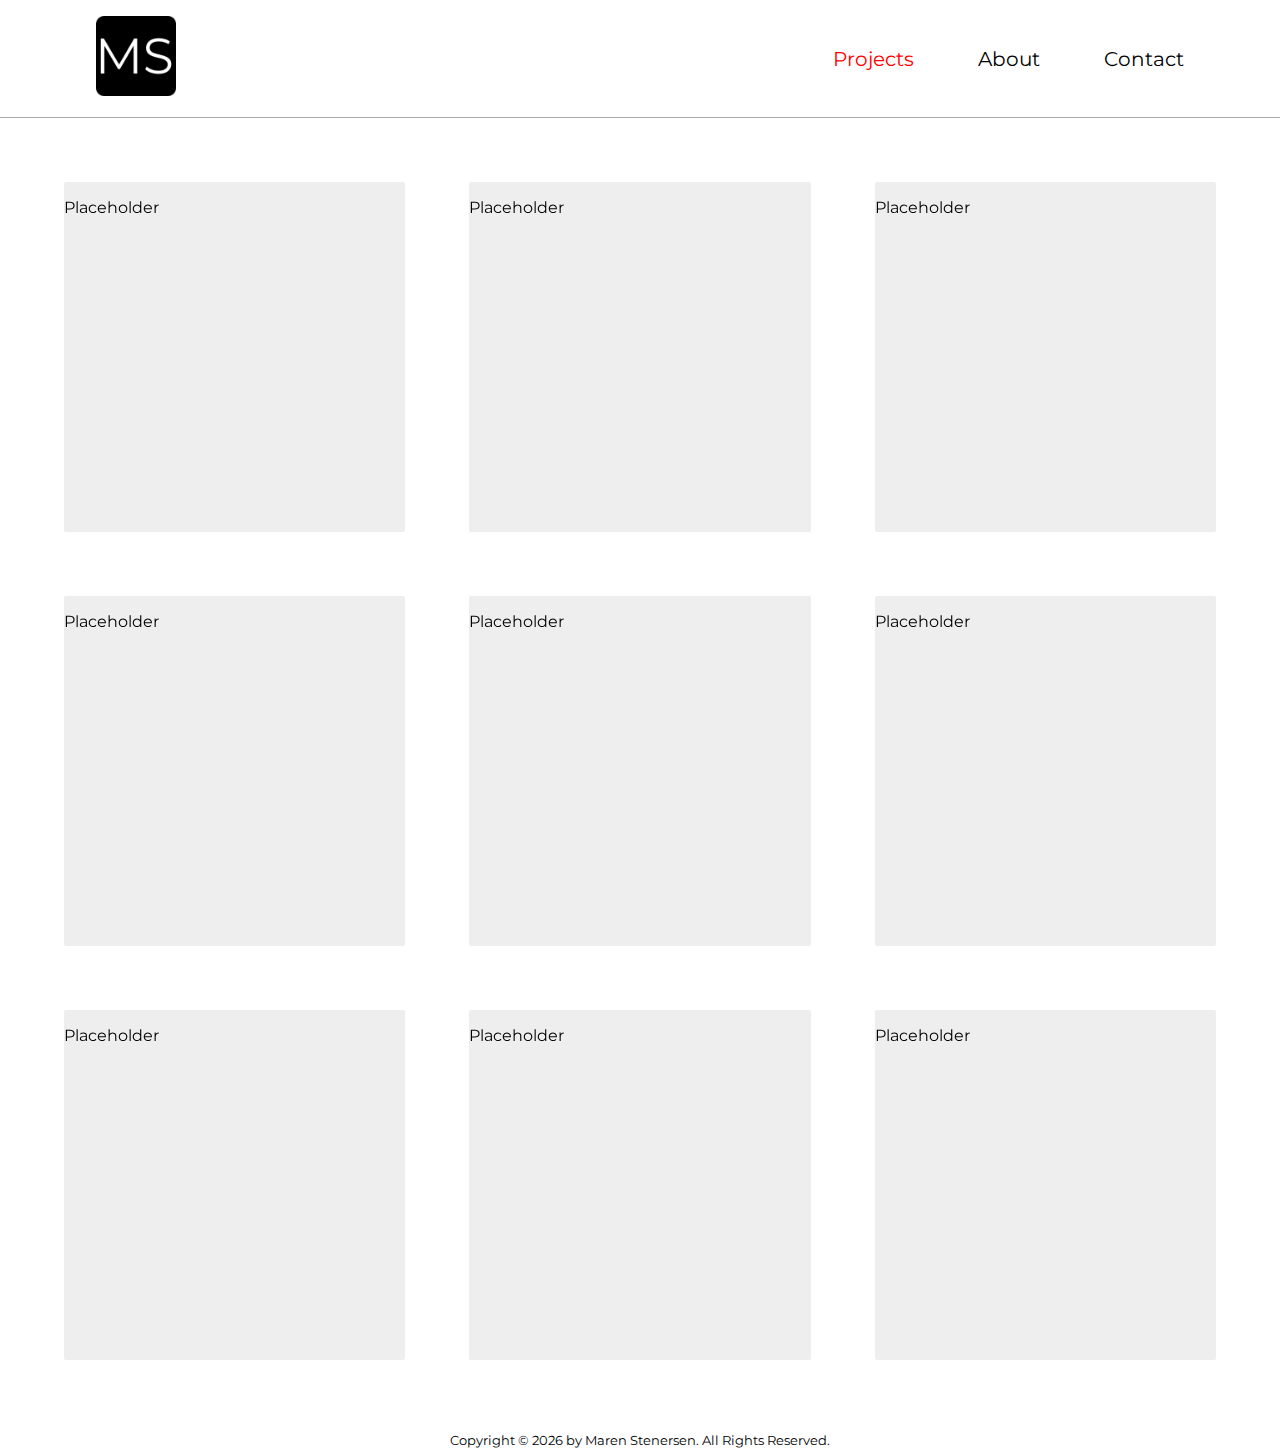
<file: index.html>
<!DOCTYPE html>
<html lang="en">
    <head>
        <meta charset="UTF-8">
        <meta name="viewport" content="width=device-width, initial-scale=1.0">
        <meta http-equiv="X-UA-Compatible" content="ie=edge">
        <title>Portfolio</title>
        <link rel="stylesheet" href="/assets/styles/style.css">
        <link href="https://fonts.googleapis.com/css2?family=Montserrat:ital,wght@0,100..900;1,100..900&display=swap" rel="stylesheet">
        <link rel="apple-touch-icon" sizes="180x180" href="/apple-touch-icon.png">
        <link rel="icon" type="image/png" sizes="32x32" href="/favicon-32x32.png">
        <link rel="icon" type="image/png" sizes="16x16" href="/favicon-16x16.png">
        <link rel="manifest" href="/site.webmanifest">
    </head>
    <body>
        <header>
            <div class="logo">
                <img src="/android-chrome-192x192.png" alt="logo">
            </div>
            <div class="nav">
                <a class="active" href="/index.html">Projects</a>
                <a class="nav-button" href="/assets/pages/about.html">About</a>
                <a class="nav-button" href="/assets/pages/contact.html">Contact</a>
            </div>
        </header>
        <main>
            <div class="showcase">
                <div class="card">
                    <div class="project-name">
                        <p>Placeholder</p>
                    </div>
                </div>
                <div class="card">
                    <div class="project-name">
                        <p>Placeholder</p>
                    </div>
                </div>
                <div class="card">
                    <div class="project-name">
                        <p>Placeholder</p>
                    </div>
                </div>
                <div class="card">
                    <div class="project-name">
                        <p>Placeholder</p>
                    </div>
                </div>
                <div class="card">
                    <div class="project-name">
                        <p>Placeholder</p>
                    </div>
                </div>
                <div class="card">
                    <div class="project-name">
                        <p>Placeholder</p>
                    </div>
                </div>
                <div class="card">
                    <div class="project-name">
                        <p>Placeholder</p>
                    </div>
                </div>
                <div class="card">
                    <div class="project-name">
                        <p>Placeholder</p>
                    </div>
                </div>
                <div class="card">
                    <div class="project-name">
                        <p>Placeholder</p>
                    </div>
                </div>
            </div>
        </main>
        <footer>
            <small>
                Copyright © <script>document.write(new Date().getFullYear())</script> by Maren Stenersen. All Rights Reserved.
            </small>
        </footer>
        <script src="/assets/js/script.js"></script>
    </body>
</html>
</file>
<file: assets/styles/style.css>
@keyframes slide-laptop {
    0% {
        translate: 0 5vh;
    }
    100% {
        translate: 0 0;
    }
}
@keyframes slide-mobile {
    0% {
        translate: 10vw 0;
    }
    100% {
        translate: 0 0;
    }
}
@keyframes slide-mobile-rev {
    0% {
        translate: 0 0;
    }
    100% {
        translate: 10vw 0;
    }
}


/* rules for index.html */
:root {
    height: 100%;
    max-width: 100%;
    overflow-x: hidden;
    scroll-behavior: smooth;
}

* {
    box-sizing: border-box;
    font-family: "Montserrat";
    -webkit-tap-highlight-color: transparent;
}

body.hasHover a:active {
    scale: 0.9;
}

body {
    height: 100%;
    width: 100vw;
    max-width: 100%;
    margin: 0;
    padding: 0;
}

header {
    display: flex;
    justify-content: space-between;
    align-items: center;
    align-content: center;
    height: auto;
    padding: 1rem 2rem 1rem 2rem;
    border-bottom: 1.5px solid darkgrey;
}

.logo {
    height: 69px;
    width: 80px;
    margin-bottom: 1rem;
    margin-left: 4rem;
}

.logo img {
    height: auto;
    width: 100%;
}

.nav {
    display: flex;
    height: 100%;
    width: auto;
    margin-right: 2rem;
}

.nav-button, 
.active {
    margin: 0rem 2rem 0 2rem;
    font-size: 20px;
    text-decoration: none;
    color: black;
    transition: 0.1s ease;
}

body.hasHover .nav-button:hover,
body.hasHover .active:hover{
    scale: 1.1;
}

body.hasHover .nav-button:active, 
body.hasHover .active:active {
    scale: 1;
    color: dimgrey;
}

.active {
    color: red;
}

.showcase {
    display: flex;
    flex-wrap: wrap;
    height: auto;
    margin: 2rem;
}

.card {
    flex: 25%;
    height: 350px;
    margin: 2rem;
    opacity: 1;
    overflow: hidden;
    border-radius: 2px;
    background-color: #eee;
    filter: grayscale(1);
    transition: 0.3s ease;
}

body.hasHover .card:hover {
    translate: 0 -1rem;
    opacity: 1;
    cursor: pointer;
    filter: grayscale(0);
    box-shadow: rgba(0, 0, 0, 0.5) 0px 3px 8px;
}

.project-image-container {
    height: 100%;
    width: 100%;
}

.project-image-container a {
    height: 100%;
    width: 100%;
    text-decoration: none;
    color: white;
}

.project-image-container img {
    height: 100%;
    object-fit: cover;
}

.project-name-container {
    position: fixed;
    bottom: 0;
    right: 0;
    visibility: hidden;
    opacity: 0;
    margin: 1rem;
    color: white;
    transition: 0.1s ease-in;
}

body.hasHover .card:hover .project-name-container {
    visibility: visible;
    opacity: 1;
    animation-name: slide-laptop;
    animation-duration: 0.3s;
    animation-iteration-count: 1;
}

.project-name-container p {
    margin: 0;
    padding: 0;
}

footer {
    display: flex;
    justify-content: center;
    align-items: center;
    height: 2rem;
    width: 100%;
}

.footer-links {
    display: flex;
    align-items: center;
    position: fixed;
    right: 0;
    bottom: 0;
    margin: 0 5rem 1rem 5rem;
    padding: 0.5rem 0 0.5rem 0;
    border-top: 1px solid;
    border-bottom: 1px solid;
    border-radius: 10px;
    border-color: rgba(255, 255, 255, 0.3);
    background: rgba(255, 255, 255, 0.2);
    backdrop-filter: blur(7px);
}


/* section for about.html */
.about-main {
    display: flex;
    justify-content: center;
}

.about-container {
    display: flex;
    flex-direction: row;
    justify-content: center;
    align-items: center;
    width: 50%;
    margin: 5rem;
    background-color: #eee;
    border: 1px solid darkgrey;
    border-radius: 2px;
}

.headshot {
    height: 100%;
    width: 500px;
}

.headshot img {
    height: 100%;
    width: 100%;
    border-radius: 2px;
}

.text-box {
    display: flex;
    flex-direction: column;
    width: 50%;
    margin: 2rem 0 2rem 2rem;
}

.h1 {
    margin: 0;
    margin-bottom: 1rem;
    font-size: 30px;
}

.p {
    margin-right: 1rem;
}

.about-footer {
    position: absolute;
    bottom: 0;
}


/* section for contact.html */
.contact-main {
    display: flex;
    flex-direction: column;
    align-items: center;
    text-align: center;
    overflow: hidden;
}

.contact-container {
    display: flex;
    flex-direction: column;
    align-items: center;
    position: relative;
    height: 65vh;
    width: 30%;
    margin: 2rem 2rem 1rem 2rem;
    margin-top: 4rem;
    padding: 0 2rem 2rem 2rem;
    background-color: #eee;
    border: 1px solid darkgrey;
    border-radius: 2px;
}

.hero-title {
    align-self: center;
    margin-top: 1rem;
    font-size: 40px;
    border-bottom: 1.5px solid darkgrey;
}

.hero-title p {
    margin: 1rem;
}

.info {
    display: flex;
    flex-direction: column;
    text-align: center;
    margin: 0;
    margin-top: 4rem;
}

.info p {
    align-content: center;
    height: 25px;
    padding-left: 2rem;
    border-left: 1.5px solid darkgrey;
}

.info-email {
    display: flex;
    justify-content: left;
    align-items: center;
    margin-bottom: 1rem;
}

.info-email img {
    height: 48px;
    width: 48px;
    margin-right: 2rem;
}

.info-location {
    display: flex;
    justify-content: left;
    align-items: center;    
    margin-top: 1rem;
    margin-bottom: 1rem;
}

.info-location img {
    height: 48px;
    width: 48px;
    margin-right: 2rem;
}

.links {
    display: flex;
    align-self: center;
    height: auto;
    width: auto;
    margin-bottom: 1rem;
}

.instagram,
.linkedin, 
.facebook {
    height: 32px;
    margin: 0 0.5rem 0 0.5rem;
}

.instagram img,
.linkedin img,
.facebook img {
    height: auto;
    width: 2rem;
    transition: 0.1s ease;
    border-radius: 8px;
}

body.hasHover .instagram img:hover,
body.hasHover .linkedin img:hover,
body.hasHover .facebook img:hover {
    scale: 1.05;
    box-shadow: rgba(0, 0, 0, 0.5) 0px 3px 8px;
}

.socials {
    align-self: center;
    margin-top: 1rem;
    margin-bottom: 3rem;
}

.socials p {
    padding: 0.5rem 1rem;
    border-bottom: 1.5px solid darkgrey;
}

.socials, 
.links {
    position: absolute;
    bottom: 0;
}

.contact-footer {
    position: absolute;
    bottom: 0;
}


/* rules for projects.html */
.project-container {
    display: flex;
    justify-content: center;
    justify-self: center;
    position: relative;
    width: 50%;
    margin-top: 4rem;
    background-color: #eee;
    border: 1px solid darkgrey;
    border-radius: 2px;
}

.hero-text {
    display: flex;
    flex-direction: column;
    align-items: center;
    align-self: center;
}

.project-title {
    font-size: 30px;
}

.project-desc {
    margin-bottom: 2rem;
}

.back-button {
    display: flex;
    position: absolute;
    top: 5px;
    right: 5px;
    height: auto;
    width: fit-content;
}

.back-button img {
    height: 25px;
    width: 25px;
    opacity: 0.5;
    border-radius: 3.5px;
    transition: 0.1s ease;
}

body.hasHover .back-button img:hover {
    opacity: 1;
}

.back-button a {
    height: 25px;
    width: 25px;
    border-radius: 3.5px;
}


/* rules for phone display */
@media screen and (max-width: 600px) {
    :root {
        overflow-y: scroll;
        scroll-snap-type: y mandatory;
    }
    header {
        padding: 1rem;
        scroll-snap-align: start;
    }
    .logo {
        width: 69px;
        margin-bottom: 0;
    }
    .nav {
        flex-direction: column;
        margin-top: 2px;
        margin-bottom: 2px;
    }
    .showcase {
        margin: 2rem 0 2rem 0;
    }
    .card {
        flex: 100%;
        opacity: 0.8;
        scroll-snap-align: center;
        transition: 0.5s ease;
    }
    .project-name-container {
        transition: 0.3s ease 0.3s;
    }
    .card.hasFocus {
        opacity: 1;
        filter: grayscale(0);
        box-shadow: rgba(0, 0, 0, 0.5) 0px 3px 8px;
    }
    .card.hasFocus .project-name-container {
        visibility: visible;
        opacity: 1;
        animation-name: slide-mobile;
        animation-duration: 0.3s;
        animation-iteration-count: 1;
        animation-delay: 0.3s;
    }
    .card.lostFocus .project-name-container {
        visibility: hidden;
        opacity: 0;
        animation-name: slide-mobile-rev;
        animation-duration: 0.3s;
        animation-iteration-count: 1;
        animation-delay: 0.3s;
    }
    .about-container {
        flex-direction: column;
        width: 100%;
        margin: 0;
        background-color: white;
        border: none;
    }
    .headshot {
        height: auto;
        width: 80%;
        margin: 2rem 0 2rem 0;
    }
    .headshot img {
        width: 100%;
        object-fit: cover;
    }
    .text-box {
        text-align: center;
        width: auto;
        margin: 1rem;
        scroll-snap-align: center;
    }
    .p {
        margin: 0;
    }
    .about-footer {
        position: relative;
    }
    .footer-links {
        visibility: hidden;
    }
    .contact-main {
        display: block;
        min-height: calc(100svh - 109px - 32px);
    }
    .contact-container {
        display: flex;
        flex-direction: column;
        justify-content: start;
        align-items: center;
        position: relative;
        height: calc(100svh - 109px - 32px);
        width: 100%;
        margin: 0;
        padding: 2rem 0 2rem 0;
        border: none;
        background-color: white;
    }
    .hero-title {
        margin: 0;
        border: none;
    }
    .info-email img, 
    .info-location img {
        margin-right: 1rem;
    }
    .info-email p,
    .info-location p {
        padding-left: 1rem;
    }
    .socials {
        margin: 0;
        margin-bottom: 4rem;
    }
    .socials p {
        margin: 0;
        padding: 0.5rem;
    }
    .links {
        margin: 0;
        margin-top: 0.5rem;
        margin-bottom: 1rem;
    }
    .socials, 
    .links {
        position: absolute;
        bottom: 0;
    }
    .contact-footer {
        position: relative;
    }
    .project-container {
        width: 100%;
        margin-top: 2rem;
        border: none;
        background-color: white;
    }
    .back-button img:active {
        opacity: 1;
    }
    .back-button img {
        height: 25px;
        width: 25px;
    }
}
</file>
